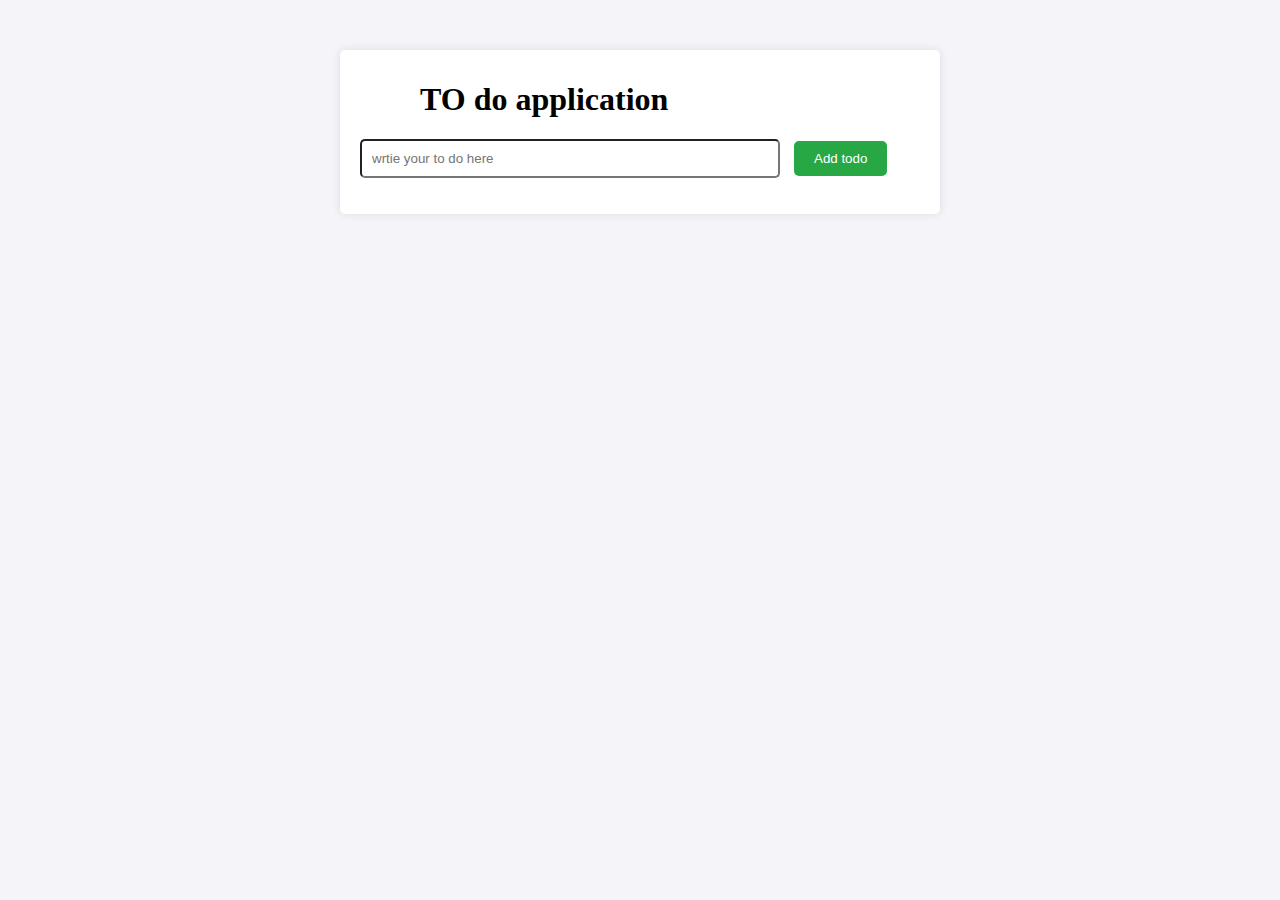
<file: index.html>
<!DOCTYPE html>
<html lang="en">
<head>
    <meta charset="UTF-8">
    <meta name="viewport" content="width=device-width, initial-scale=1.0">
    <title>To do app</title>
    <link rel="stylesheet" href="style.css">
</head>
<body>
    <div class="container">
    <h1>TO do application</h1>

    <input type="text" id="todoInput" placeholder="wrtie your to do here">
    <button id="addTodo" >Add todo</button>
        <ul id="tasklist">

           

        </ul>





</div>

<script src="script.js">
    
</script>


</body>
</html>
</file>
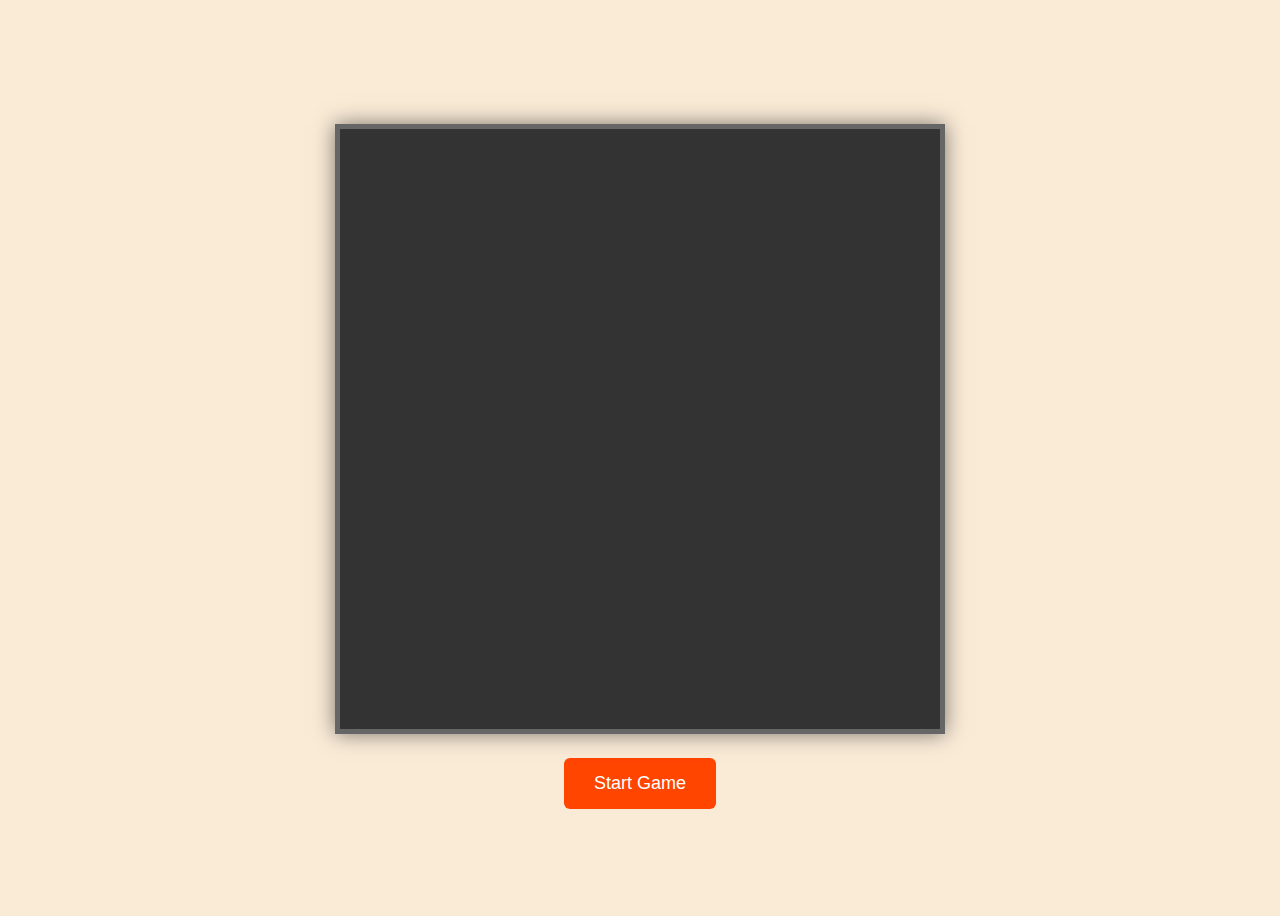
<file: Snakegame/snake.html>
<!DOCTYPE html>
<html lang="en">
<head>
    <meta charset="UTF-8">
    <meta name="viewport" content="width=device-width, initial-scale=1.0">
    <title>Snakegame</title>
    <link rel="stylesheet" href="styles.css">
</head>
<body>
    

    <div id="game-Arena">




    </div>

    <script src="snakegame1.js"></script>


</body>
</html>
</file>
<file: style.css>
:root {
    --button-active: #86bbd1;
    --button-edit: #d1e64a;
    --button-delete: #d05959;
    --button-completed: #59d059;

}




*{
    box-sizing: border-box;
}



body {
    margin: 0;
    padding: 0;
    background: #f4f4f9;
}

.container {
    max-width: 600px;
    margin: 50px auto;
    background: #fff;
    padding: 20px;
    border-radius: 5px;
    box-shadow: 0 0 10px rgba(0,0,0,0.1);
}

.container:hover{
    box-shadow: 0 0 15px rgba(0,0,0,0.4);
    background:;
}

h1{
    display: flex  ;
    margin-left: 60px;
    margin-top: 11px;
    justify-items: center;
    cursor: pointer;
    position: relative;
    

    
    
}

h1::after{
    color: #761616;
    content: '';
    position: absolute;
    height: 2px;
    width: 100%;
    background-color: #761616;
    bottom: -6px;
    left: 0 ;
    width: 0%;
    transition: width 02s ease ;
}

h1:hover::after {
    color: #761616;
    width: 100%;
}
h1:hover {
    color: #761616;
    transition: color 0.8s ;
    text-shadow: 0 2px rgba(0,0,0,0.2);
}
.header-1 {
    display: flex;
    background: #b3b4b4;   
    margin-bottom: 10px;
    height: 100px;
    color: #fff;
    padding: 20px;
    border-radius: 5px;
    box-shadow: 2px 2px rgba(0,0,0,0.2);
}

.header-1:hover {
    background: #a0a0a0;
    box-shadow: 2px 2px rgba(0,0,0,0.3);
}

#todoInput {
width: 75%;
padding: 10px;
margin-right: 10px ;
border: 2 px solid #ccc;
border-radius: 5px;

}
#addTodo     {
    padding: 10px 20px;
    background: #28a745;
    color: #fff;
    border: none;
    border-radius: 5px;
    cursor: pointer;
    transition: all 0.1s ease;
    box-shadow: 0 0px #fff;
}

#addTodo:hover {
    background: var(--button-active);
    box-shadow: 0 0px rgba(213, 235, 205, 0.2);
}   
#addTodo:active {
    transform: translateY(1px);
    box-shadow: 0  #d5d4d4;
}


ul {
    list-style-type: none;
    padding: 0;
}


li:hover{
    background: #d0e1f1;
    box-shadow: 0 2px rgba(0,0,0,0.2);
}
li {
    background: #f8f9fa;
    margin: 10px 0;
    padding: 10px;
    border-radius: 5px;
    box-shadow: 0 2px rgba(0,0,0,0.1);
}

.filterBtn {
    background: #5797ac;
    margin-left: 5px;
    padding: 4px 6px;
    margin-top: 5px;
}



.filterBtn:hover{
    background: #a55454;
    box-shadow: 0 3px rgba(88, 87, 87, 0.2);
    cursor: pointer;
}

.toDoItem {
    display: flex;
    flex-direction: row;
    justify-content: space-between;
    align-items: center ;
    margin-left: auto;
    color: #717070;
    font-family:'Gill Sans', 'Gill Sans MT', Calibri, 'Trebuchet MS', sans-serif
}

.editButton , .deleteButton , .completedButton {
    padding: 10px 10px;
    border: none;
    border-radius: 5px;
    margin-left: 10px;
    transition: all 0.1s ease;
    box-shadow: inset;
}

.editButton:hover {
    background: rgb(208, 208, 134)
}

.deleteButton:hover {
    background: rgb(197, 95, 95);
}

.completedButton:hover {
    background: rgb(95, 197, 95);
}

.banaslogo {
    margin-left: -15px;
    margin-top: -15px;
}

.todoButtons {
    
    
}
</file>
<file: Snakegame/styles.css>
body {
    display: flex;
    flex-direction: column;
    align-items: center;
    justify-content: center;
    height: 100vh;
    background-color: antiquewhite;
    text-align: center;
}

#game-Arena {
    width: 600px;
    height: 600px;
    background-color: #333;
    position: relative;
    border: 5px solid #666;
    margin-bottom: 20px;
    box-shadow: 0 0 20px rgba(0, 0, 0, 0.5);
}

#score-board {
    font-size: x-large;
    font-weight: bold;
    color: black;
    margin: 10px 0;
}

.start-button {
    background-color: orangered;
    color: white;
    padding: 15px 30px;
    text-align: center;
    text-decoration: none;
    font-size: 18px;
    margin: 4px 0;
    cursor: pointer;
    border: none;
    border-radius: 6px;
}

.food {
    width: 20px;
    height: 20px;
    background-color: red;
    position: absolute;
    border-radius: 50%;
    animation: blink 1s infinite;
}

@keyframes blink {
    50% {
        opacity: 0.5;
    }
}

.snake {
    width: 20px;
    height: 20px;
    background-color: chartreuse;
    position: absolute;
    border-radius: 5px;
}
</file>
